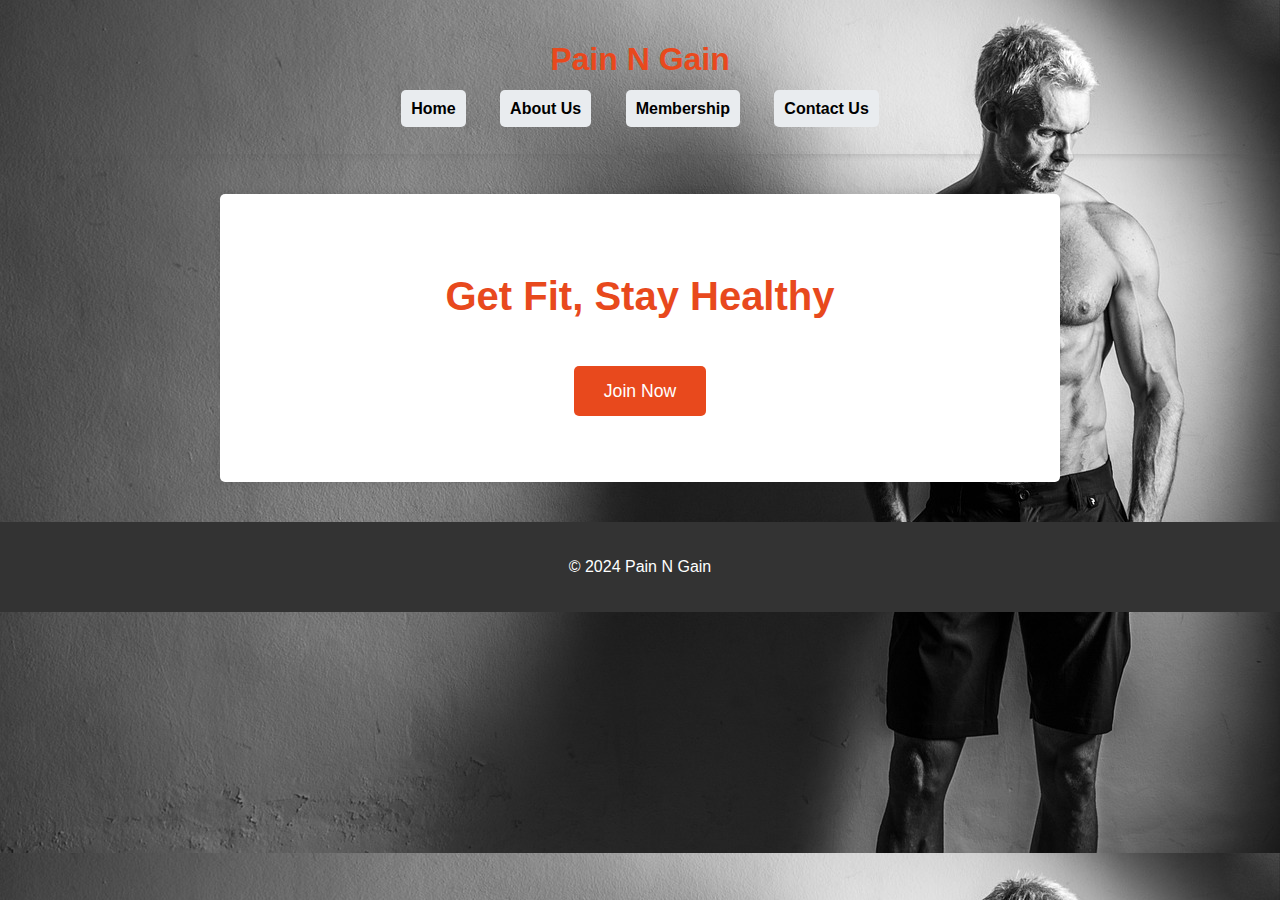
<file: index.html>
<!DOCTYPE html>
<html lang="en">
<head>
    <meta charset="UTF-8">
    <meta name="viewport" content="width=device-width, initial-scale=1.0">
    <title>Pain N Gain - Home</title>
    <link rel="stylesheet" href="style.css">
</head>
<body>
    <header>
        <h1>Pain N Gain</h1>
        <nav>
            <ul>
                <li><a href="index.html">Home</a></li>
                <li><a href="about.html">About Us</a></li>
                <li><a href="membership.html">Membership</a></li>
                <li><a href="contact.html">Contact Us</a></li>
            </ul>
        </nav>
    </header>
    <main>
        <section class="hero">
            <h2>Get Fit, Stay Healthy</h2>
            <p>Join us to achieve your fitness goals with our state-of-the-art facilities and expert trainers.</p>
            <a href="membership.html" class="btn">Join Now</a>
        </section>
    </main>
    <footer>
        <p>&copy; 2024 Pain N Gain</p>
    </footer>
</body>
</html>
</file>
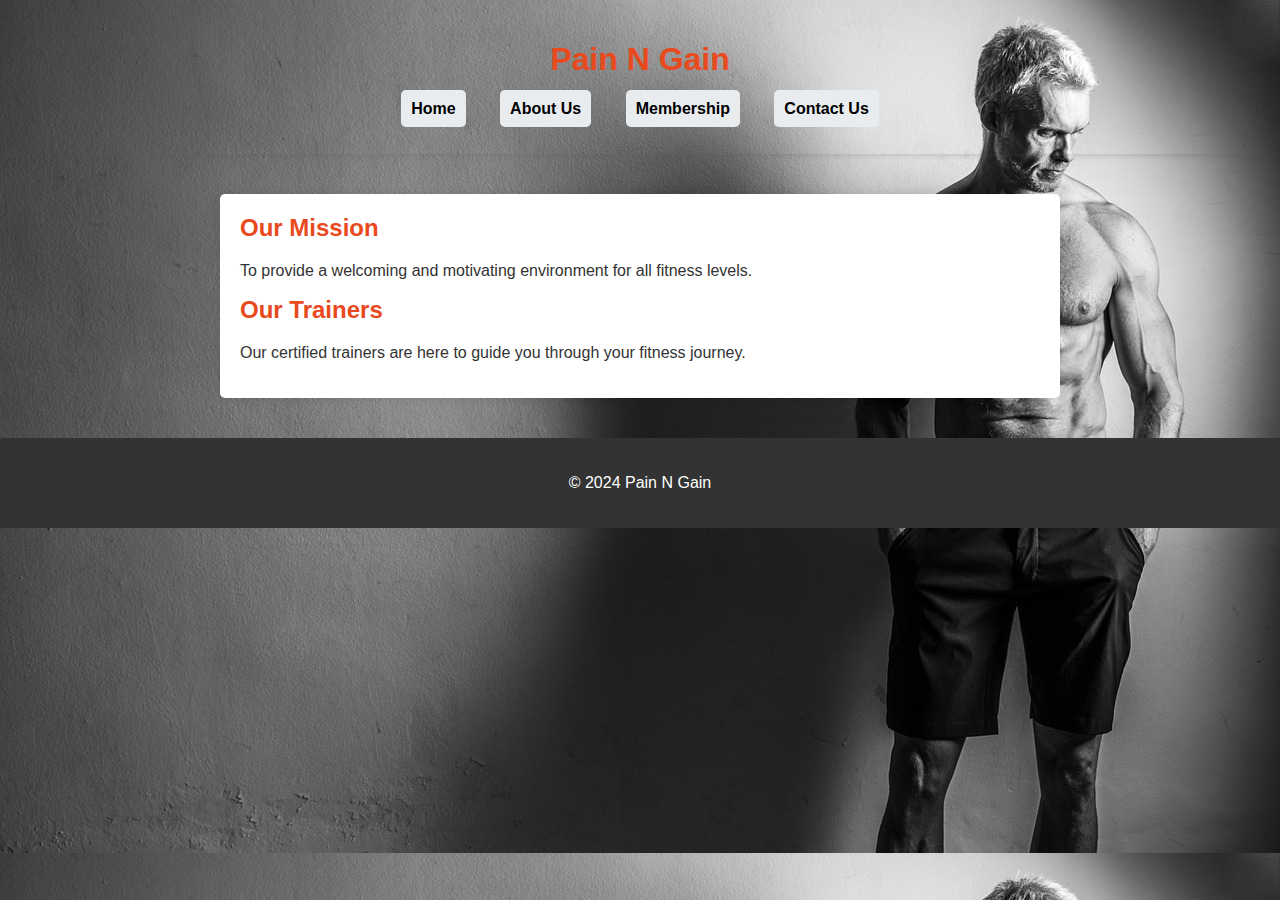
<file: about.html>
<!DOCTYPE html>
<html lang="en">
<head>
    <meta charset="UTF-8">
    <meta name="viewport" content="width=device-width, initial-scale=1.0">
    <title>Gym Management System - About Us</title>
    <link rel="stylesheet" href="style.css">
</head>
<body>
    <header>
        <h1>Pain N Gain</h1>
        <nav>
            <ul>
                <li><a href="index.html">Home</a></li>
                <li><a href="about.html">About Us</a></li>
                <li><a href="membership.html">Membership</a></li>
                <li><a href="contact.html">Contact Us</a></li>
            </ul>
        </nav>
    </header>
    <main>
        <section>
            <h2>Our Mission</h2>
            <p>To provide a welcoming and motivating environment for all fitness levels.</p>
            <h2>Our Trainers</h2>
            <p>Our certified trainers are here to guide you through your fitness journey.</p>
        </section>
    </main>
    <footer>
        <p>&copy; 2024 Pain N Gain</p>
    </footer>
</body>
</html>
</file>
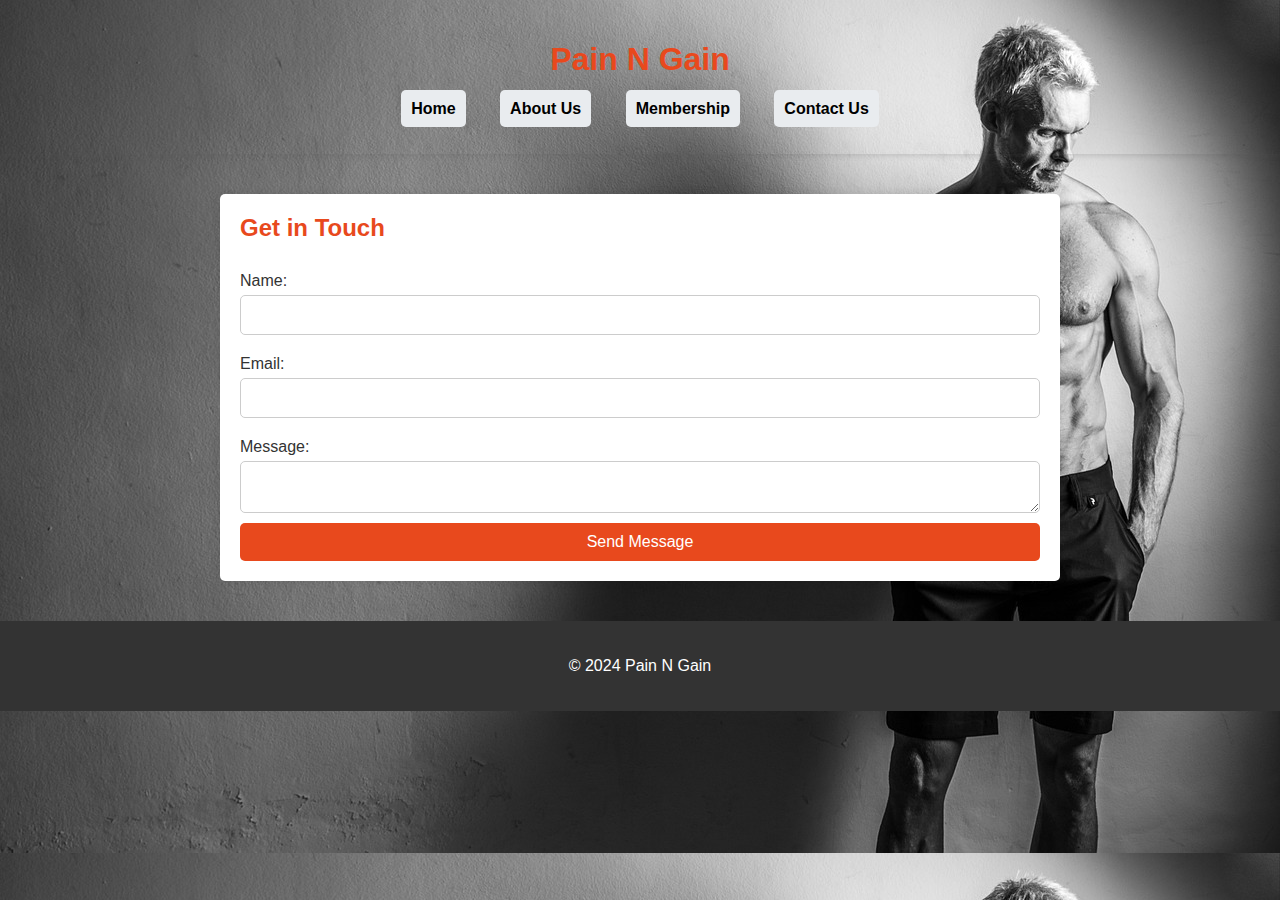
<file: contact.html>
<!DOCTYPE html>
 <html lang="en">
<head>
    <meta charset="UTF-8">
    <meta name="viewport" content="width=device-width, initial-scale=1.0">
    <title>Gym Management System - Contact Us</title>
    <link rel="stylesheet" href="style.css">
</head>
<body>
    <header>
        <h1>Pain N Gain</h1>
        <nav>
            <ul>
                <li><a href="index.html">Home</a></li>
                <li><a href="about.html">About Us</a></li>
                <li><a href="membership.html">Membership</a></li>
                <li><a href="contact.html">Contact Us</a></li>
            </ul>
        </nav>
    </header>
    <main>
        <section>
            <h2>Get in Touch</h2>
            <form>
                <label for="name">Name:</label>
                <input type="text" id="name" name="name" required>
                
                <label for="email">Email:</label>
                <input type="email" id="email" name="email" required>
                
                <label for="message">Message:</label>
                <textarea id="message" name="message" required></textarea>
                
                <button type="submit">Send Message</button>
            </form>
        </section>
    </main>
    <footer>
        <p>&copy; 2024 Pain N Gain</p>
    </footer>
</body>
</html>
</file>
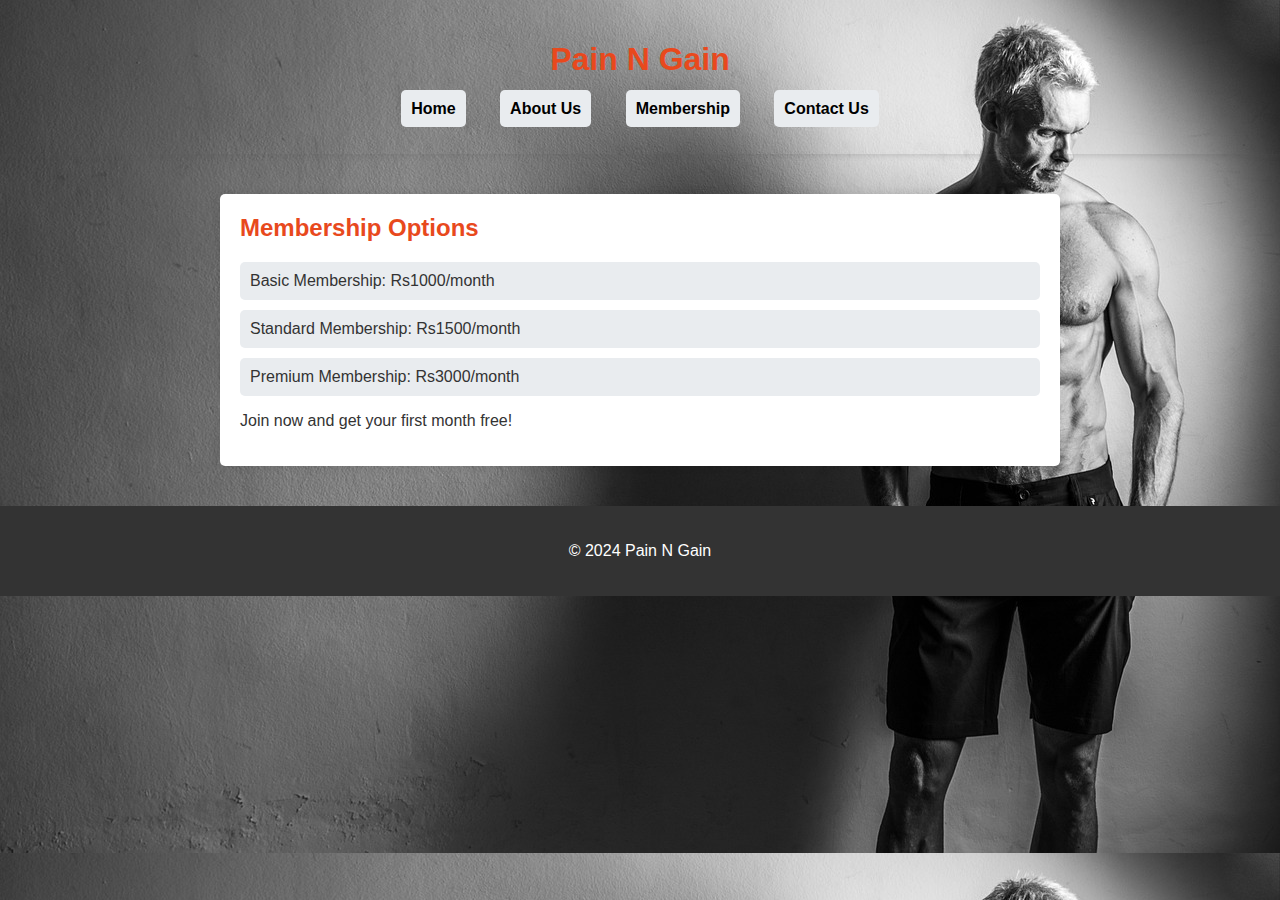
<file: membership.html>
<!DOCTYPE html>
<html lang="en">
<head>
    <meta charset="UTF-8">
    <meta name="viewport" content="width=device-width, initial-scale=1.0">
    <title>Gym Management System - Membership</title>
    <link rel="stylesheet" href="style.css">
</head>
<body>
    <header>
        <h1>Pain N Gain</h1>
        <nav>
            <ul>
                <li><a href="index.html">Home</a></li>
                <li><a href="about.html">About Us</a></li>
                <li><a href="membership.html">Membership</a></li>
                <li><a href="contact.html">Contact Us</a></li>
            </ul>
        </nav>
    </header>
    <main>
        <section>
            <h2>Membership Options</h2>
            <ul>
                <li>Basic Membership: Rs1000/month</li>
                <li>Standard Membership: Rs1500/month</li>
                <li>Premium Membership: Rs3000/month</li>
            </ul>
            <p>Join now and get your first month free!</p>
        </section>
    </main>
    <footer>
        <p>&copy; 2024 Pain N Gain</p>
    </footer>
</body>
</html>
</file>
<file: style.css>
/* General Styles */
body {
    background-image: url(fitness\ 3.jpg);
    font-family: 'Arial', sans-serif;
    margin: 0;
    padding: 0;
    background-color: #f4f4f4;
    color: #333;
}

h1, h2 {
    color: #e8491d;
}

/* Header Styles */
header {
    background: transparent;
    color: #fff;
    padding: 20px 0;
    text-align: center;
    box-shadow: 0 2px 5px rgba(85, 84, 84, 0.2);
}

nav ul {
    list-style: none;
    padding: 0;
}

nav ul li {
    display: inline;
    margin: 0 15px;
}

nav ul li a {
    color: black;
    text-decoration: none;
    font-weight: bold;
    transition: color 0.3s;
}

nav ul li a:hover {
    color: #e8491d;
}

/* Hero Section */
.hero {
    color: #fff;
    padding: 80px 20px;
    text-align: center;
    position: relative;
}

.hero h2 {
    font-size: 2.5em;
    margin: 0;
}

.hero p {
    font-size: 1.2em;
    margin: 20px 0;
}

.btn {
    background: #e8491d;
    color: #fff;
    padding: 15px 30px;
    text-decoration: none;
    border-radius: 5px;
    font-size: 1.1em;
    transition: background 0.3s;
}

.btn:hover {
    background: #d7371a;
}

/* Main Section Styles */
main {
    padding: 20px;
}

section {
    padding: 20px;
    margin: 20px auto;
    background: #fff;
    border-radius: 5px;
    box-shadow: 0 0 10px rgba(0, 0, 0, 0.1);
    max-width: 800px;
}

section h2 {
    margin-top: 0;
}

/* Membership List */
ul {
    list-style-type: none;
    padding: 0;
}

ul li {
    background: #e9ecef;
    margin: 10px 0;
    padding: 10px;
    border-radius: 5px;
}

/* Footer Styles */
footer {
    text-align: center;
    padding: 20px 0;
    background: #333;
    color: #fff;
    position: bottom;
    bottom: 0;
    width: 100%;
}

/* Contact Form Styles */
form {
    display: flex;
    flex-direction: column;
}

form label {
    margin: 10px 0 5px;
}

form input, form textarea {
    padding: 10px;
    margin-bottom: 10px;
    border: 1px solid #ccc;
    border-radius: 5px;
    font-size: 1em;
}

form button {
    background: #e8491d;
    color: #fff;
    padding: 10px;
    border: none;
    border-radius: 5px;
    cursor: pointer;
    font-size: 1em;
    transition: background 0.3s;
}

form button:hover {
    background: #d7371a;
}

/* Responsive Styles */
@media (max-width: 768px) {
    .hero h2 {
        font-size: 2em;
    }

    .hero p {
        font-size: 1em;
    }

    .btn {
        padding: 10px 20px;
        font-size: 1em;
    }

    section {
        margin: 10px;
    }
}
</file>
